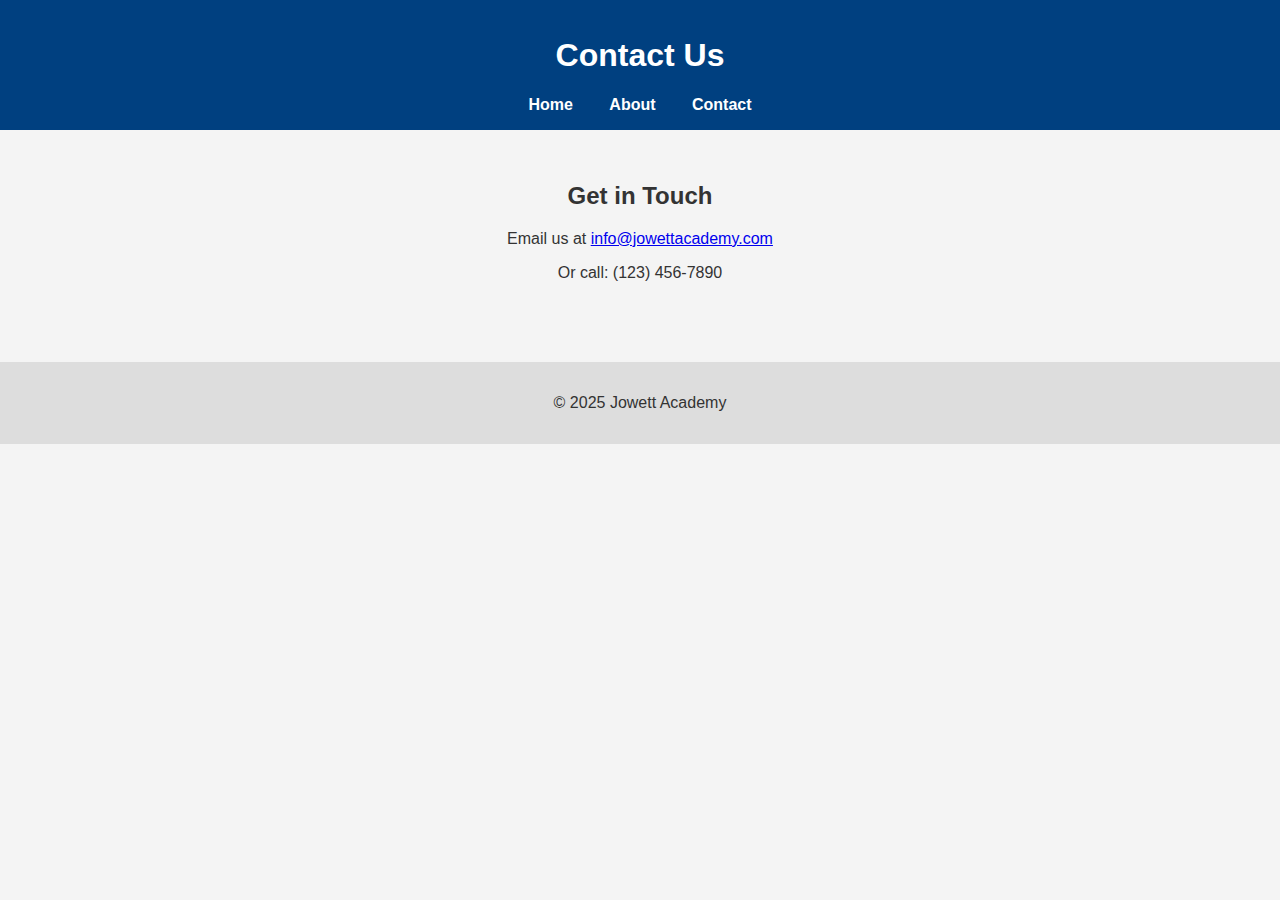
<file: contact.html>
<!DOCTYPE html>
<html lang="en">
<head>
  <meta charset="UTF-8" />
  <title>Contact – Jowett Academy</title>
  <link rel="stylesheet" href="style.css" />
</head>
<body>
  <header>
    <h1>Contact Us</h1>
    <nav>
      <a href="index.html">Home</a>
      <a href="about.html">About</a>
      <a href="contact.html">Contact</a>
    </nav>
  </header>

  <main>
    <h2>Get in Touch</h2>
    <p>Email us at <a href="mailto:info@jowettacademy.com">info@jowettacademy.com</a></p>
    <p>Or call: (123) 456-7890</p>
  </main>

  <footer>
    <p>&copy; 2025 Jowett Academy</p>
  </footer>
</body>
</html>
</file>
<file: style.css>
body {
  font-family: sans-serif;
  margin: 0;
  padding: 0;
  background: #f4f4f4;
  color: #333;
}

header {
  background: #004080;
  color: white;
  padding: 1rem;
  text-align: center;
}

nav a {
  margin: 0 1rem;
  color: white;
  text-decoration: none;
  font-weight: bold;
}

main {
  padding: 2rem;
  text-align: center;
}

button {
  background: #004080;
  color: white;
  padding: 0.5rem 1rem;
  border: none;
  cursor: pointer;
  font-size: 1rem;
  margin-top: 1rem;
}

footer {
  background: #ddd;
  padding: 1rem;
  text-align: center;
  margin-top: 2rem;
}
</file>
